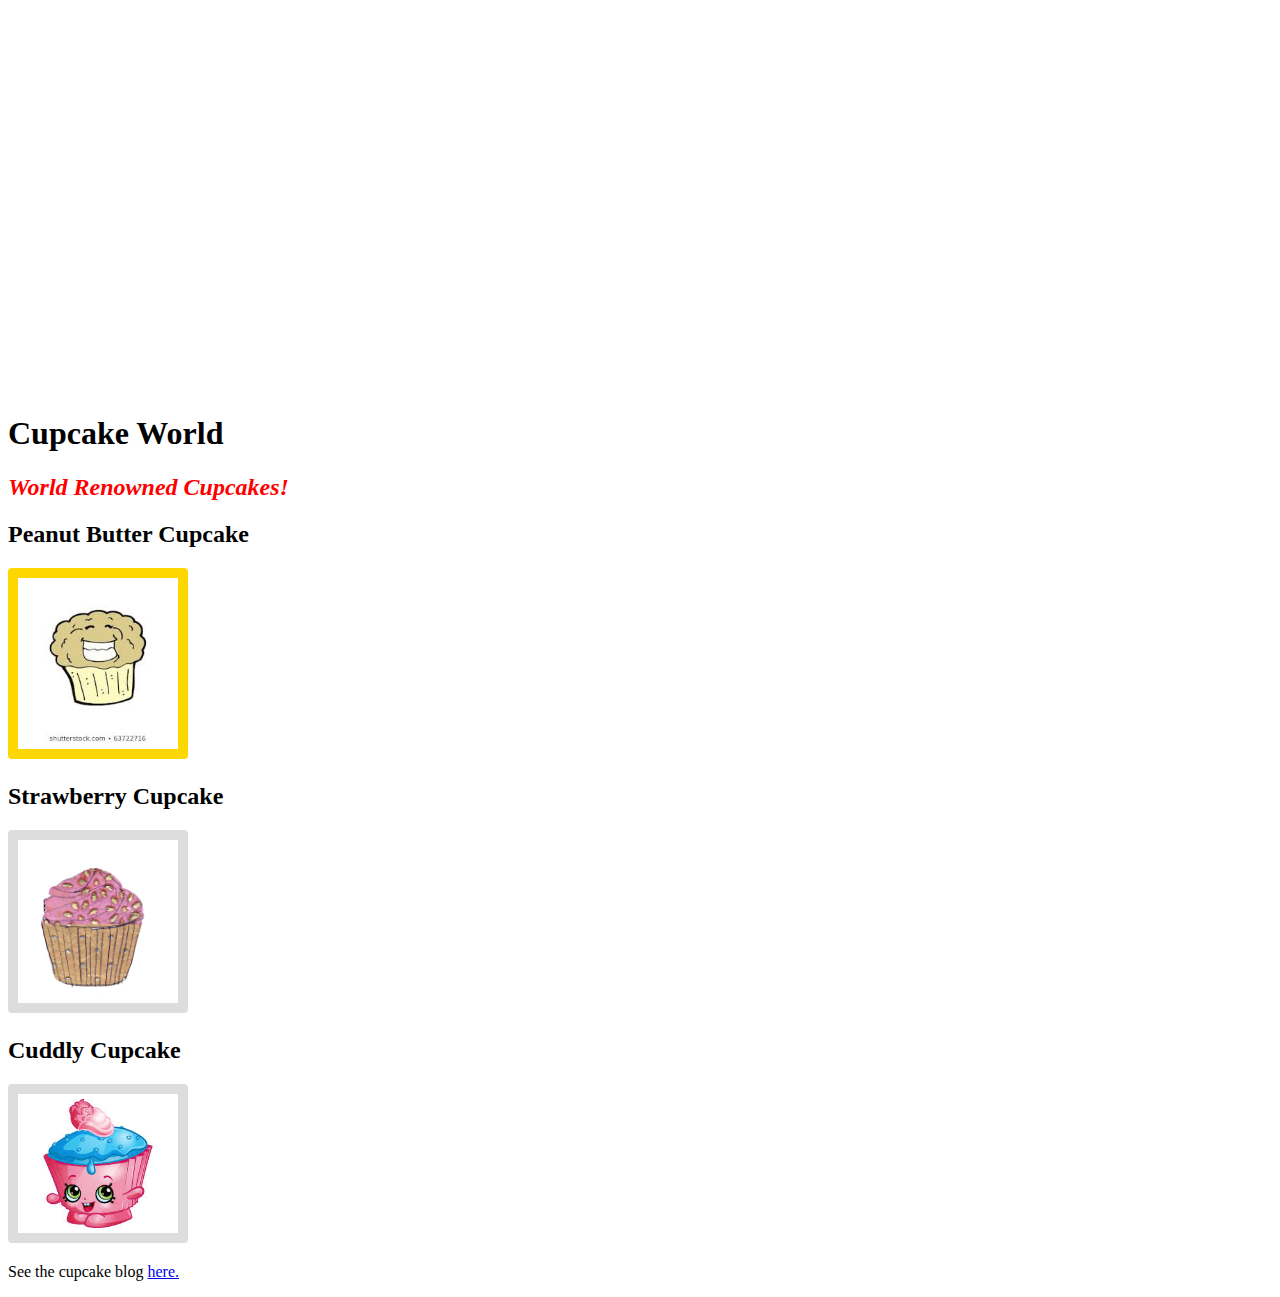
<file: index.html>
<!DOCTYPE html>
<html>
  <head>
    <link href="css/style.css" rel="stylesheet" type="text/css">
    <title>Cupcake World</title>
  </head>
  <body>
    <p class= "cupcakes">
      <br>
      <br>
      <br>
      <br>
      <br>
      <br>
      <br>
      <br>
      <br>
      <br>
      <br>
      <br>
      <br>
      <br>
      <br>
      <br>
      <br>
      <br>
      <br>
      <br>
      <br>






    </p>


    <h1>Cupcake World</h1>
    <h2 class="flashy">World Renowned Cupcakes!</h2>

      <h2>Peanut Butter Cupcake</h2>
      <p><img class ="best" src="cheesycupcake.jpg" alt= "cheesycupcake"> </p>
      <h2>Strawberry Cupcake</h2>
      <p><img src="Cup1.jpg" alt= "Cup1"></p>
      <h2>Cuddly Cupcake</h2>
      <p><img src="happycupcake.jpg" alt= "happycupcake"></p>

    <p>See the cupcake blog <a href="blog.html">here.</a></p>
  </body>
</html>
</file>
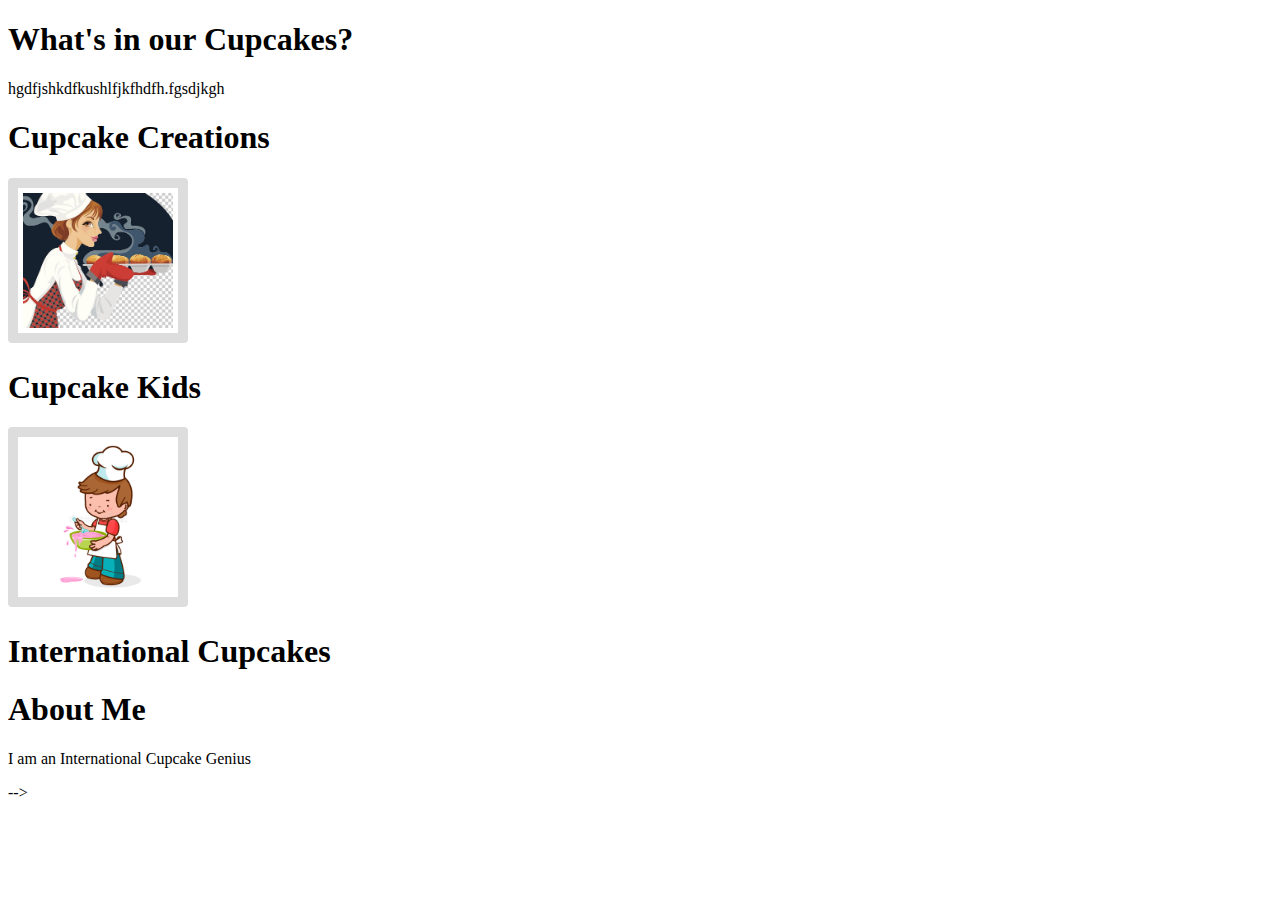
<file: blog.html>
<!DOCTYPE html>
<html>
  <head>
    <link href="css/style.css" rel="stylesheet" type="text/css">
    <title>Cupcake Blog</title>
  </head>
  <body>

    <div class="section1">
    <h1 class="flashy">What's in our Cupcakes?</h1>
    <p>hgdfjs<span class= "bold">hkdfk</span>ushlfjkfhdfh.fgsdjkgh</p>
    </div>

    <div class="section2">
    <h1 class="bold">Cupcake Creations</h1>
    <img class ="cupcakelady" src="cupcakelady.jpeg" alt= "cupcakelady">
    </div>

    <div>
    <h1>Cupcake Kids</h1>
    <img class ="cupcakeboy" src="cupcakeboy.jpeg" alt= "cupcakeboy">
    </div>

    <div>
    <h1>International Cupcakes</h1>
    </div>


    <div class="blog2">
      <h1> About Me </h1>
        <p>I am an International Cupcake Genius </p>

    </div>


  </body>
</html>

<!--


<h1>Cupcake World</h1>
<h2 class="flashy">World Renowned Cupcakes!</h2>

  <h2>Peanut Butter Cupcake</h2>
  <p><img class ="best" src="cheesycupcake.jpg" alt= "cheesycupcake"> </p>
  <h2>Strawberry Cupcake</h2>
  <p><img src="Cup1.jpg" alt= "Cup1"></p>
  <h2>Cuddly Cupcake</h2>
  <p><img src="happycupcake.jpg" alt= "happycupcake"></p> --> -->
</file>
<file: css/style.css>
p.cupcakes {
  background-image: url("http://clipart-library.com/images/8cGbegyRi.jpg") ;
  background-position: right-top;


}

h2.flashy {
  color: red;
  font-style: italic;
}

img {
  border: 10px solid #ddd;
  border-radius: 4px;
  padding: 5px;
  width: 150px;
}

img.best {
  border-style: double;
  border: 10px solid #ddd;
  border-radius: 4px;
  padding: 5px;
  width: 150px;
  border-color: gold;

}
p:hover, a:hover {
  background-color: yellow;
}
</file>
